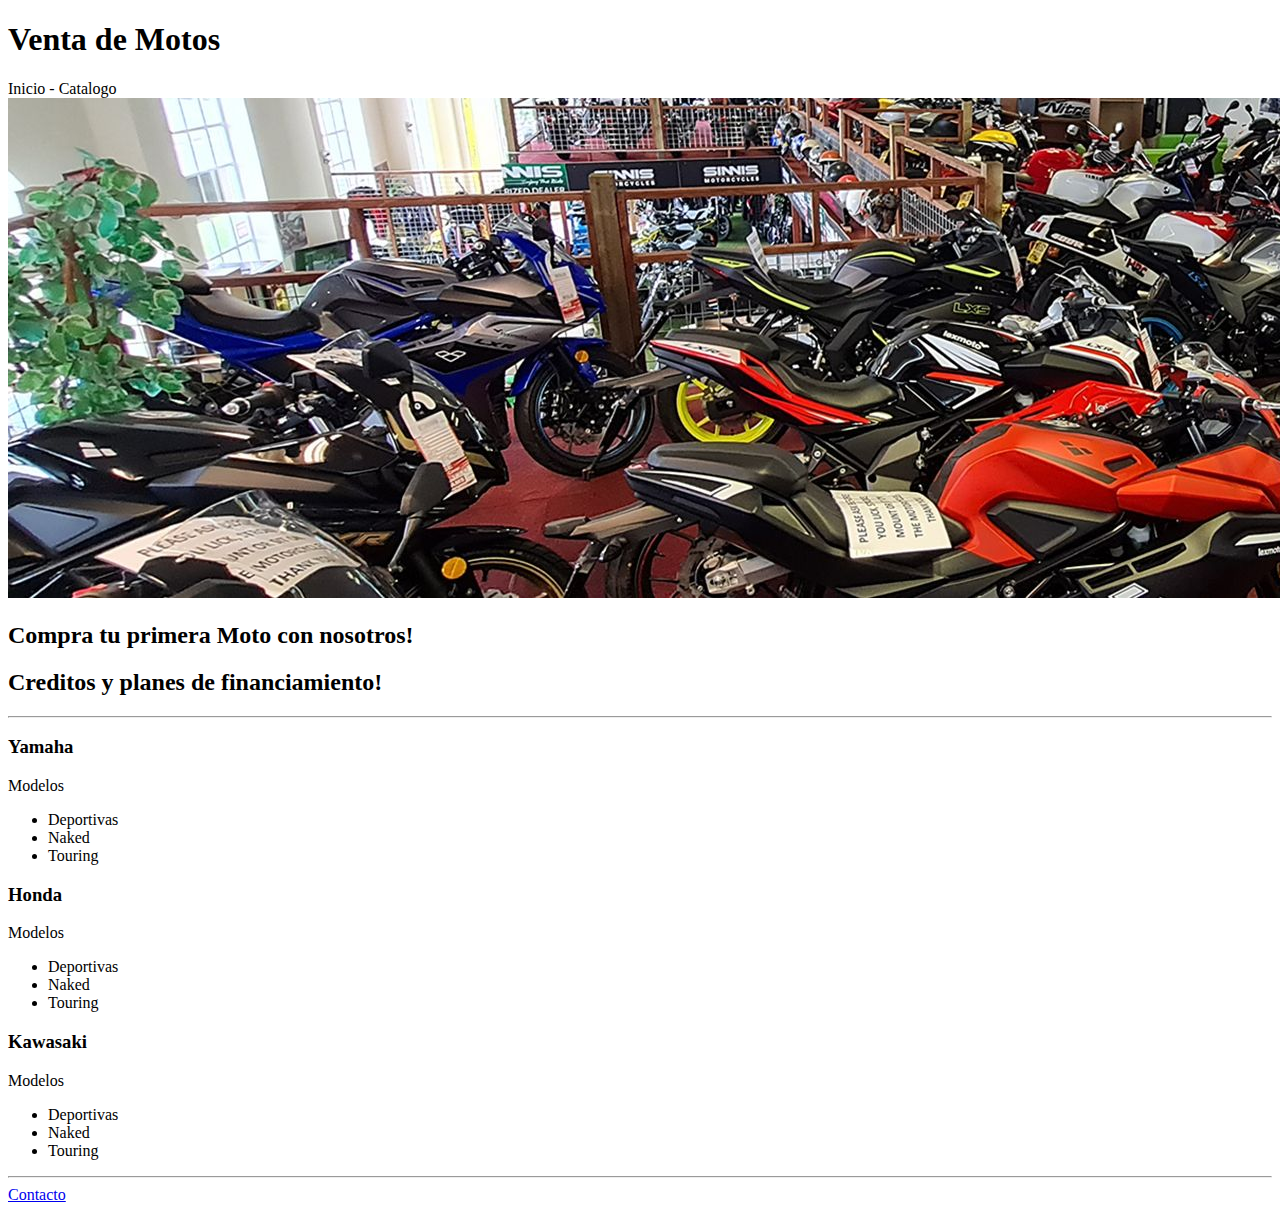
<file: index.html>
<!DOCTYPE html>
<html lang="es">
<head>
    <meta charset="UTF-8">
    <meta name="viewport" content="width=device-width, initial-scale=1.0">
    <title>Mi Primer Sitio Web</title>
</head>
<body>
    <header>
        <h1>Venta de Motos</h1>
        <span>Inicio</span>
        <span>- Catalogo</span>
    </header>
    <main>
        <img src="./Motos.jpg">
        <section>
            <h2>Compra tu primera Moto con nosotros!</h2>
            <h2>Creditos y planes de financiamiento!</h2>
        <hr/>
            <article>
                <h3>Yamaha</h3>
                <p>Modelos</p>
                <ul>
                    <li>Deportivas</li>
                    <li>Naked</li>
                    <li>Touring</li>
                </ul>
            </article>
            <article>
            <h3>Honda</h3>
                <p>Modelos</p>
                <ul>
                    <li>Deportivas</li>
                    <li>Naked</li>
                    <li>Touring</li>
                </ul>
            </article>
            <article>
            <h3>Kawasaki</h3>
                <p>Modelos</p>
                <ul>
                    <li>Deportivas</li>
                    <li>Naked</li>
                    <li>Touring</li>
                </ul>
            </article>
        <hr/>
        </section>   
    </main>
    <footer>
        <a href="./contacto.html">Contacto</a>
    </footer>
</body>
</html>
</file>
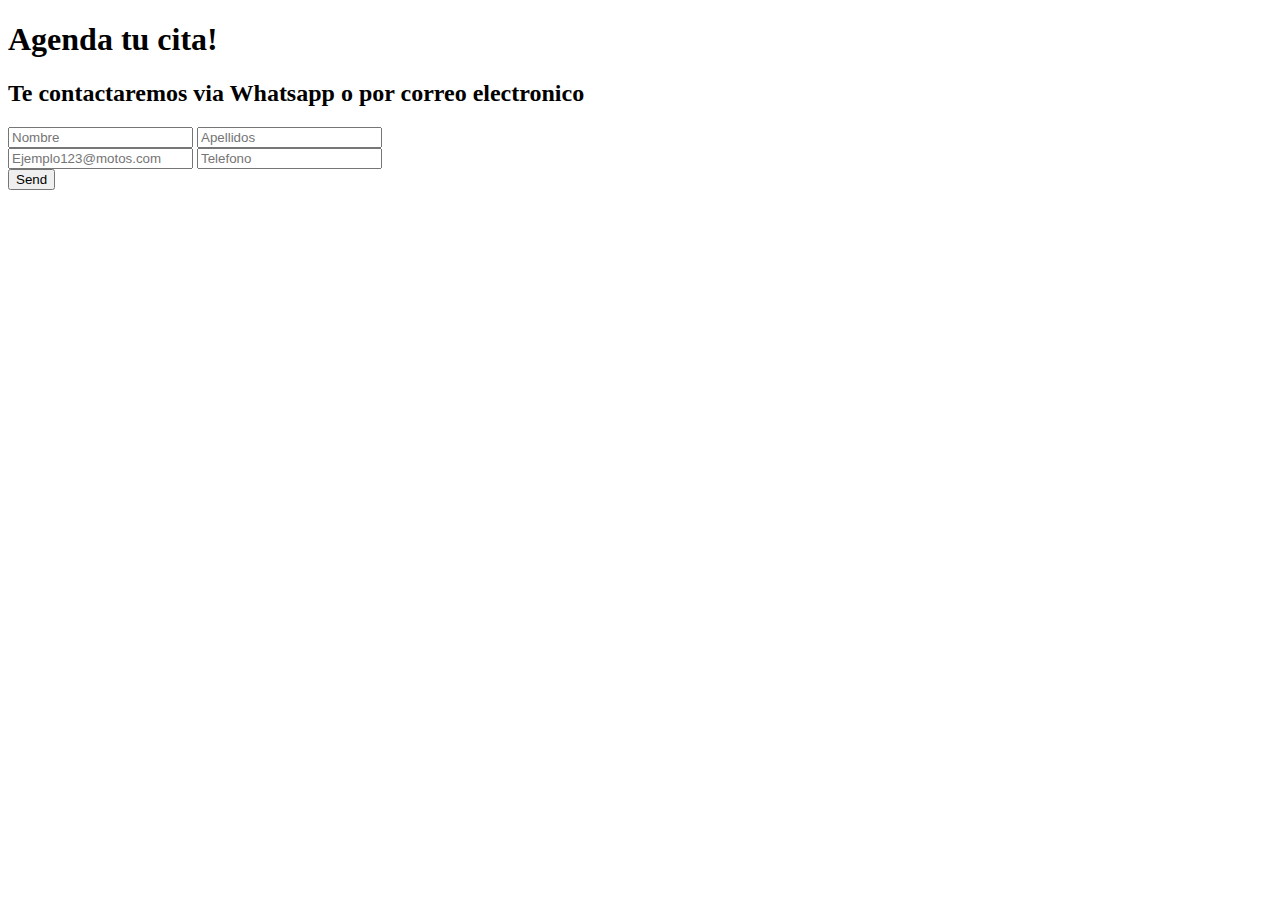
<file: contacto.html>
<!DOCTYPE html>
<html lang="es">
<head>
    <meta charset="UTF-8">
    <meta name="viewport" content="width=device-width, initial-scale=1.0">
    <title>Formulario de Contacto</title>
</head>
<body>
    <header>
        <h1>Agenda tu cita!</h1>
    </header>
    <main>
        <div>
            <h2>Te contactaremos via Whatsapp o por correo electronico</h2>
        </div>
        <form>
            <div>
                <input type="text" name="nombre" placeholder="Nombre"/>
                <input type="text" name="apellido" placeholder="Apellidos"/>
            </div>
            <div>
                <input type="text" name="correo" placeholder="Ejemplo123@motos.com"/>
                <input type="number" name="numerotel" placeholder="Telefono"/>
            </div>
            <button>Send</button>
            <div>
        </form>
    </main> 
</body>
</html>
</file>
